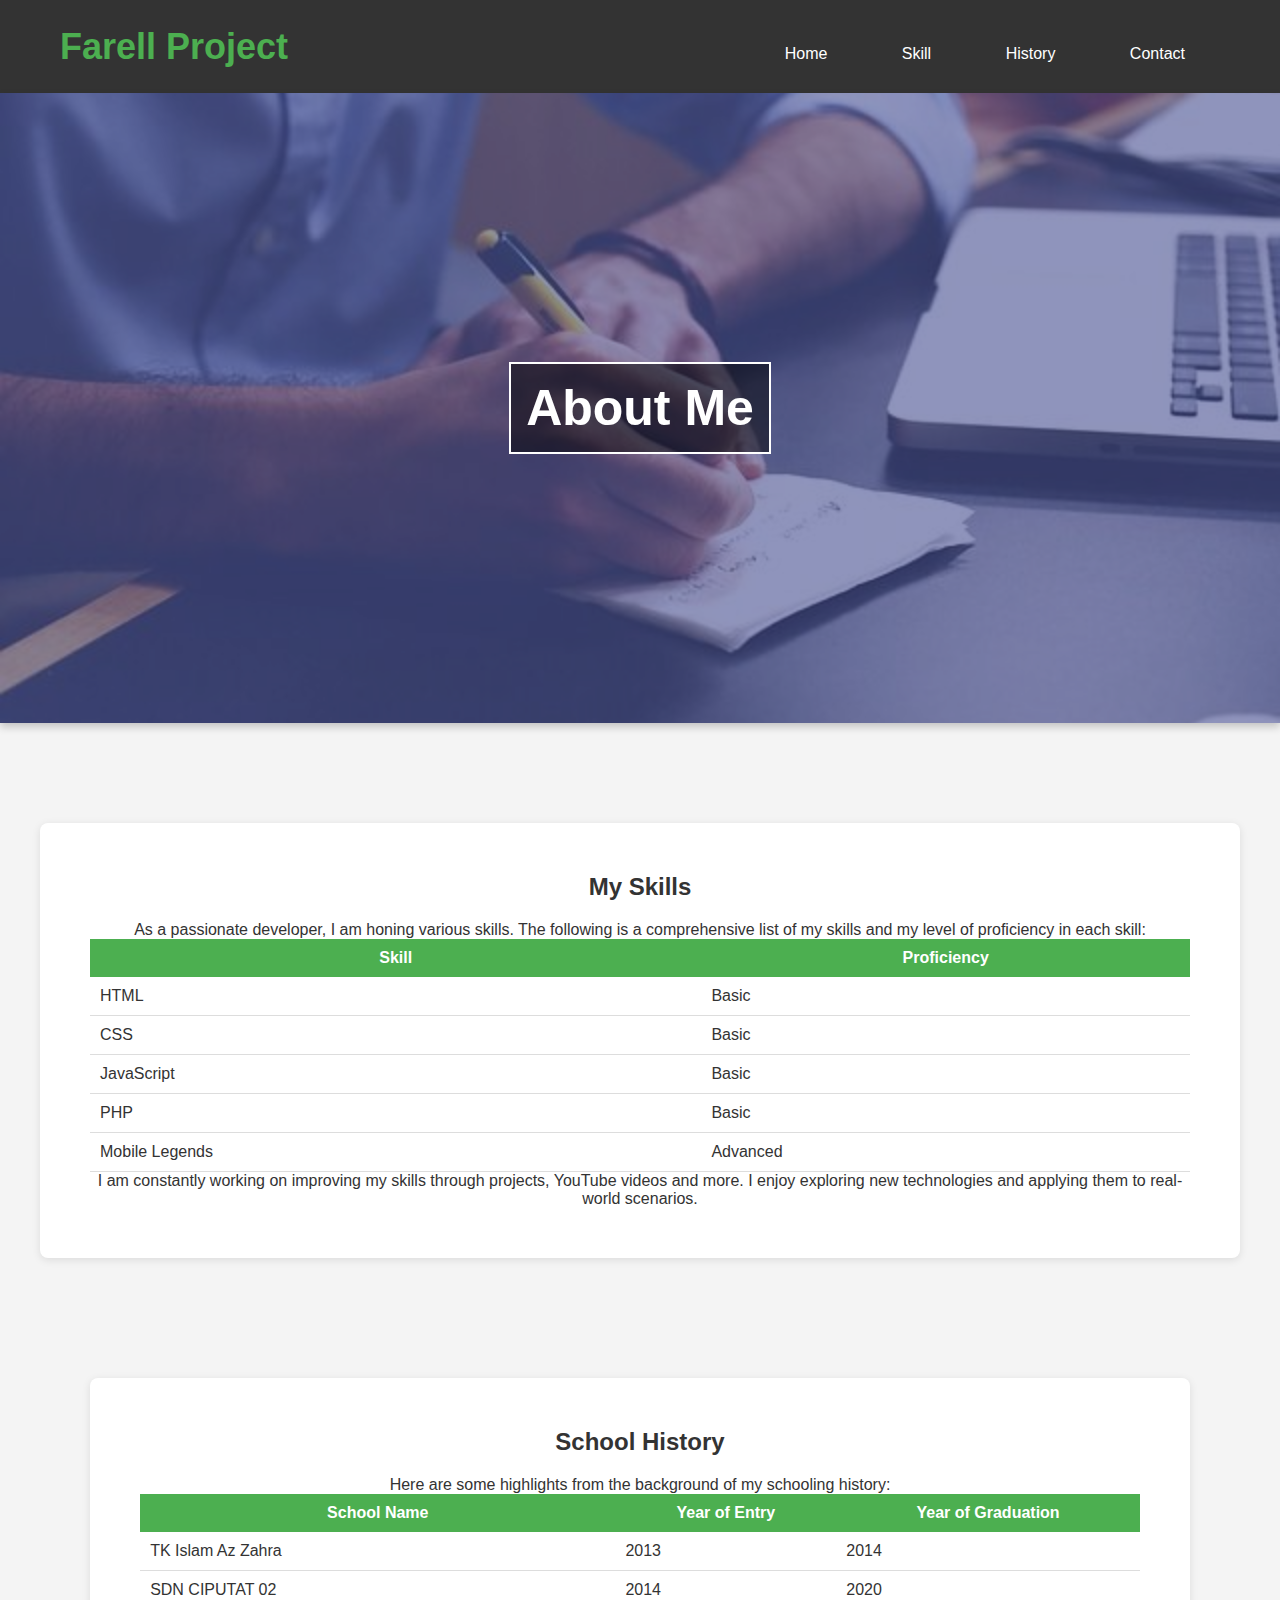
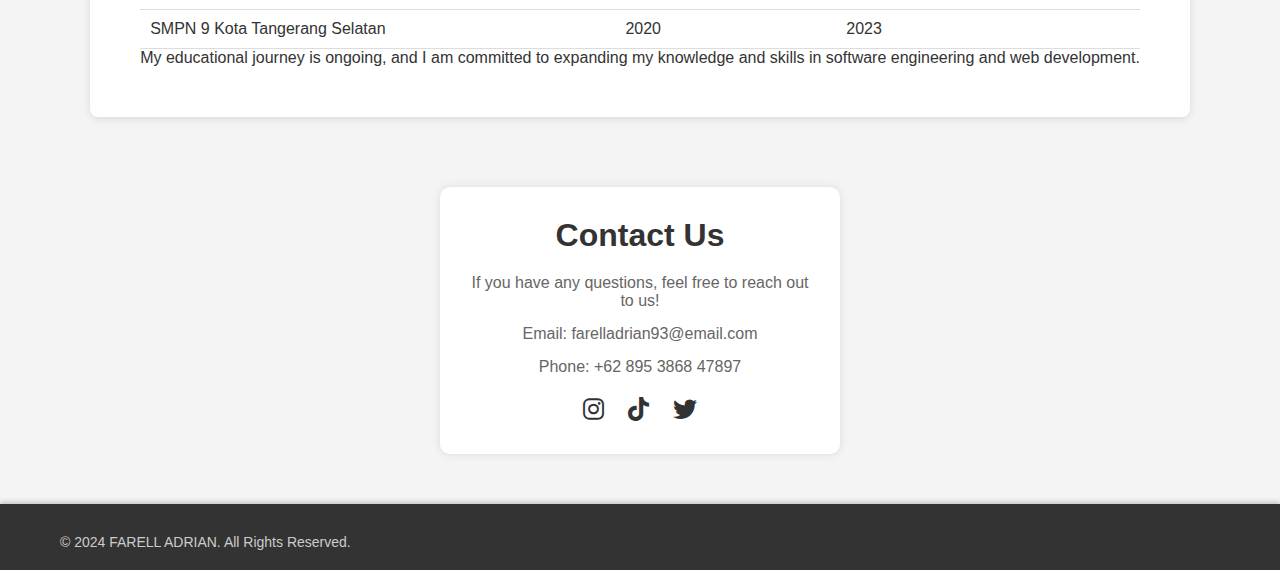
<file: index.html>
<!DOCTYPE html>
<html>
<head>
    <title>FARELL ADRIAN - PortFolio</title>
    <link rel="stylesheet" type="text/css" href="style.css">
    <link rel="stylesheet" href="https://cdnjs.cloudflare.com/ajax/libs/font-awesome/6.0.0-beta3/css/all.min.css">
</head>
<body>
    <header>
        <div class="container">
            <h1><a href="index.html">Farell Project</a></h1>
            <nav>
                <ul>
                    <li><a href="index.html">Home</a></li>
                    <li><a href="skill.html">Skill</a></li>
                    <li><a href="history.html">History</a></li>
                    <li><a href="contact.html">Contact</a></li>
                </ul>
            </nav>
        </div>
    </header>
    
    <!-- Banner Section -->
    <section class="banner">
        <h2>About Me</h2>
    </section>

    <section class="skills">
        <h3>My Skills</h3>
        <p>As a passionate developer, I am honing various skills. The following is a comprehensive list of my skills and my level of proficiency in each skill:</p>
        <table>
            <tr>
                <th>Skill</th>
                <th>Proficiency</th>
            </tr>
            <tr>
                <td>HTML</td>
                <td>Basic</td>
            </tr>
            <tr>
                <td>CSS</td>
                <td>Basic</td>
            </tr>
            <tr>
                <td>JavaScript</td>
                <td>Basic</td>
            </tr>
            <tr>
                <td>PHP</td>
                <td>Basic</td>
            </tr>
            <tr>
                <td>Mobile Legends</td>
                <td>Advanced</td>
            </tr>
        </table>
        <p>I am constantly working on improving my skills through projects, YouTube videos and more. I enjoy exploring new technologies and applying them to real-world scenarios.</p>
    </section>

     <!-- Education Section -->
     <section class="education">
        <h3>School History</h3>
        <p>Here are some highlights from the background of my schooling history:</p>
        <table>
            <tr>
                <th>School Name</th>
                <th>Year of Entry</th>
                <th>Year of Graduation</th>
            </tr>
            <tr>
                <td>TK Islam Az Zahra</td>
                <td>2013</td>
                <td>2014</td>
            </tr>
            <tr>
                <td>SDN CIPUTAT 02</td>
                <td>2014</td>
                <td>2020</td>
            </tr>
            <tr>
                <td>SMPN 9 Kota Tangerang Selatan</td>
                <td>2020</td>
                <td>2023</td>
            </tr>
        </table>
        <p>My educational journey is ongoing, and I am committed to expanding my knowledge and skills in software engineering and web development.</p>
    </section>

    <!-- contact and media sosial -->
    <div class="contact-container">
        <h1>Contact Us</h1>
        <p>If you have any questions, feel free to reach out to us!</p>

        <div class="contact-info">
            <p>Email: farelladrian93@email.com</p>
            <p>Phone: +62 895 3868 47897</p>
        </div>

        <div class="social-icons">
            <a href="https://www.instagram.com/wieztt_?igsh=MTB3ZGc4a2szd2dh" target="_blank"><i class="fab fa-instagram"></i></a>
            <a href="https://www.tiktok.com/@lamixeria?_t=8pR2qrs4tZB&_r=1" target="_blank"><i class="fab fa-tiktok"></i></a>
            <a href="https://www.twitter.com" target="_blank"><i class="fab fa-twitter"></i></a>
        </div>
    </div>

    <!-- Footer Section -->
    <footer>
        <div class="container">
            <small>&copy; 2024 FARELL ADRIAN. All Rights Reserved.</small>
        </div>
    </footer>
</body>
</html>
</file>
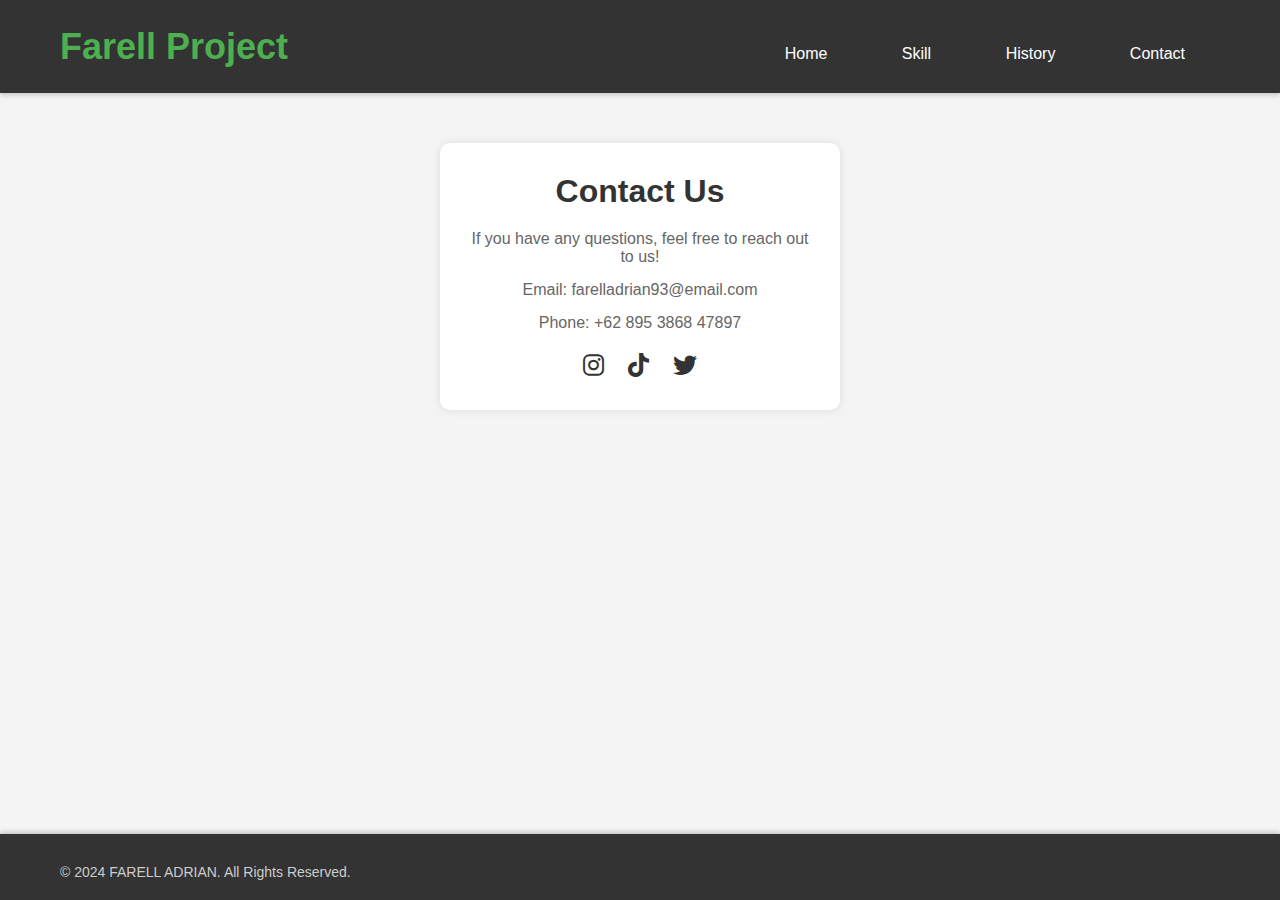
<file: contact.html>
<!DOCTYPE html>
<html lang="en">
<head>
    <meta charset="UTF-8">
    <meta name="viewport" content="width=device-width, initial-scale=1.0">
    <title>FARELL ADRIAN - Kontak</title>
    <link rel="stylesheet" type="text/css" href="style.css">
    <link rel="stylesheet" href="https://cdnjs.cloudflare.com/ajax/libs/font-awesome/6.0.0-beta3/css/all.min.css">
</head>
<body>
    <header>
        <div class="container">
            <h1><a href="index.html">Farell Project</a></h1>
            <nav>
                <ul>
                    <li><a href="index.html">Home</a></li>
                    <li><a href="skill.html">Skill</a></li>
                    <li><a href="history.html">History</a></li>
                    <li><a href="contact.html">Contact</a></li>
                </ul>
            </nav>
        </div>
    </header>

    <!-- media sosial -->
    <div class="contact-container">
        <h1>Contact Us</h1>
        <p>If you have any questions, feel free to reach out to us!</p>

        <div class="contact-info">
            <p>Email: farelladrian93@email.com</p>
            <p>Phone: +62 895 3868 47897</p>
        </div>

        <div class="social-icons">
            <a href="https://www.instagram.com/wieztt_?igsh=MTB3ZGc4a2szd2dh" target="_blank"><i class="fab fa-instagram"></i></a>
            <a href="https://www.tiktok.com/@lamixeria?_t=8pR2qrs4tZB&_r=1" target="_blank"><i class="fab fa-tiktok"></i></a>
            <a href="https://www.twitter.com" target="_blank"><i class="fab fa-twitter"></i></a>
        </div>
    </div>

    <!--footer-->
    <footer>
        <div class="container">
            <small>&copy; 2024 FARELL ADRIAN. All Rights Reserved.</small>
        </div>
    </footer>
</body>
</html>
</file>
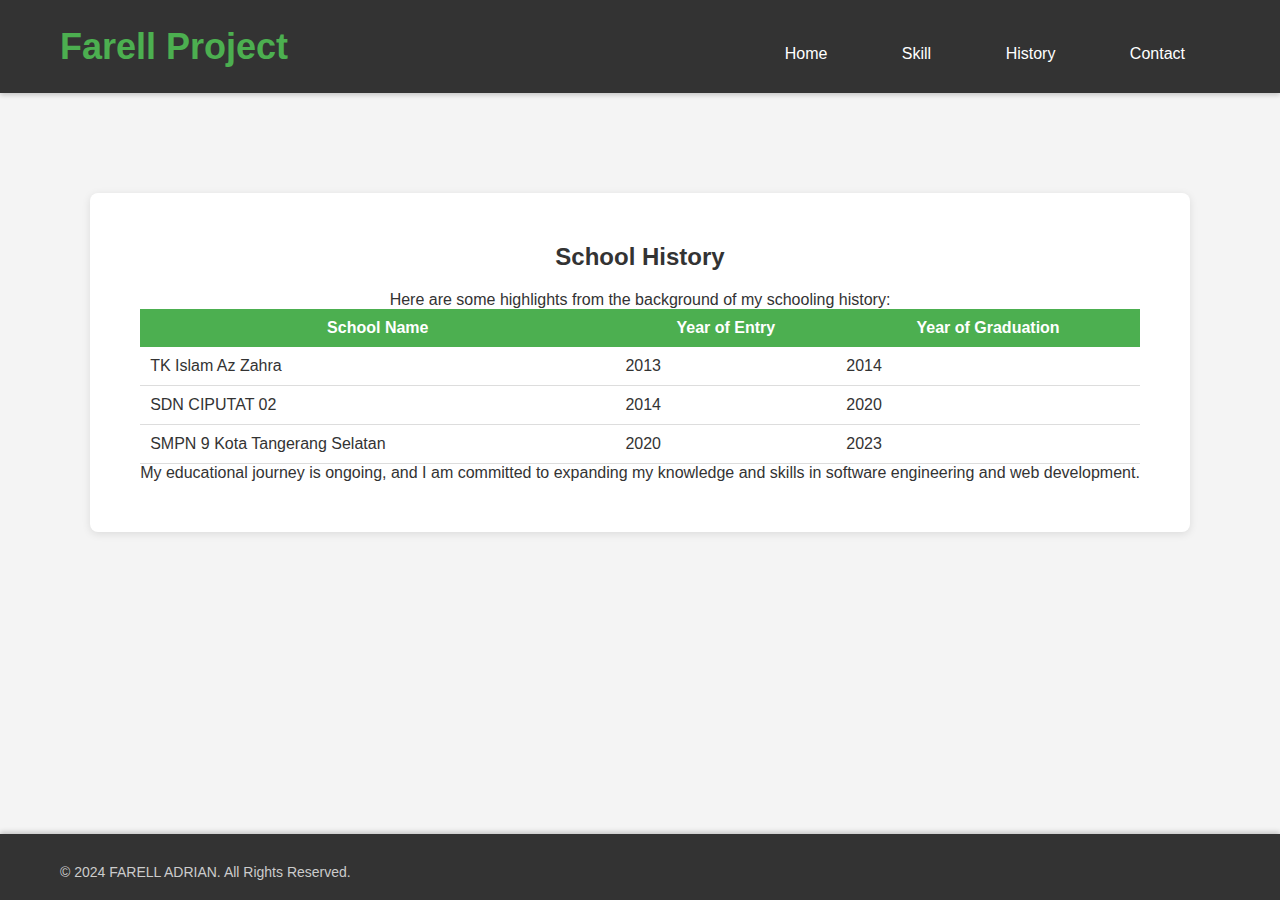
<file: history.html>
<!DOCTYPE html>
<html>
<head>
    <title>FARELL ADRIAN - Riwayat</title>
    <link rel="stylesheet" type="text/css" href="style.css">
</head>
<body>
    <header>
        <div class="container">
            <h1><a href="index.html">Farell Project</a></h1>
            <nav>
                <ul>
                    <li><a href="index.html">Home</a></li>
                    <li><a href="skill.html">Skill</a></li>
                    <li><a href="history.html">History</a></li>
                    <li><a href="contact.html">Contact</a></li>
                </ul>
            </nav>
        </div>
    </header>

    <!-- Education Section -->
    <section class="education">
        <link rel="stylesheet" href="https://cdnjs.cloudflare.com/ajax/libs/font-awesome/6.0.0-beta3/css/all.min.css">
        <h3>School History</h3>
        <p>Here are some highlights from the background of my schooling history:</p>
        <table>
            <tr>
                <th>School Name</th>
                <th>Year of Entry</th>
                <th>Year of Graduation</th>
            </tr>
            <tr>
                <td>TK Islam Az Zahra</td>
                <td>2013</td>
                <td>2014</td>
            </tr>
            <tr>
                <td>SDN CIPUTAT 02</td>
                <td>2014</td>
                <td>2020</td>
            </tr>
            <tr>
                <td>SMPN 9 Kota Tangerang Selatan</td>
                <td>2020</td>
                <td>2023</td>
            </tr>
        </table>
        <p>My educational journey is ongoing, and I am committed to expanding my knowledge and skills in software engineering and web development.</p>
    </section>

    <!-- Footer -->
    <footer>
        <div class="container">
            <small>&copy; 2024 FARELL ADRIAN. All Rights Reserved.</small>
        </div>
    </footer>
</body>
</html>
</file>
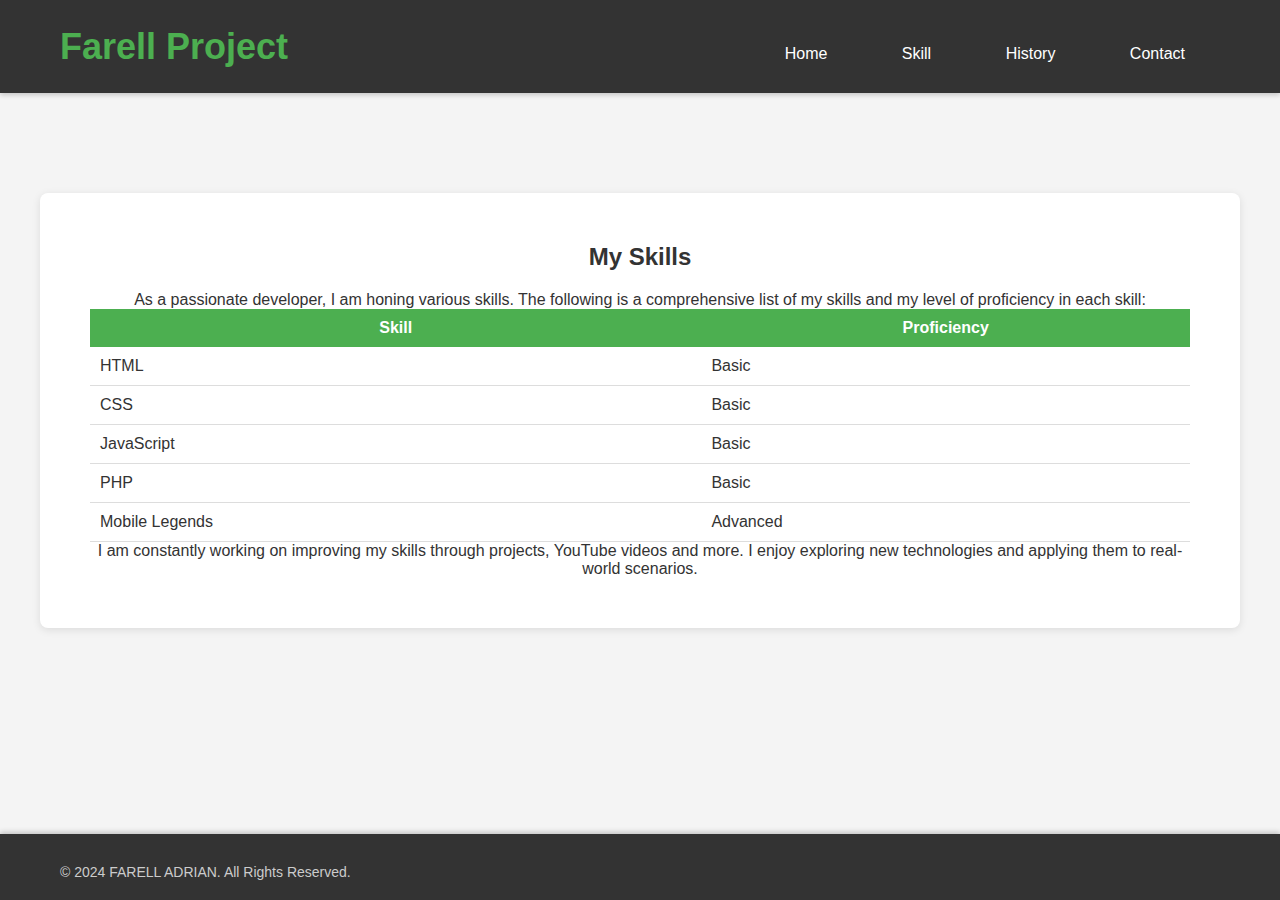
<file: skill.html>
<!DOCTYPE html>
<html>
<head>
    <title>FARELL ADRIAN - Skill</title>
    <link rel="stylesheet" type="text/css" href="style.css">
</head>
<body>
    <header>
        <div class="container">
            <h1><a href="index.html">Farell Project</a></h1>
            <nav>
                <ul>
                    <li><a href="index.html">Home</a></li>
                    <li><a href="skill.html">Skill</a></li>
                    <li><a href="history.html">History</a></li>
                    <li><a href="contact.html">Contact</a></li>
                </ul>
            </nav>
        </div>
    </header>

    <!-- Skill Section -->
    <section class="skills">
        <h3>My Skills</h3>
        <p>As a passionate developer, I am honing various skills. The following is a comprehensive list of my skills and my level of proficiency in each skill:</p>
        <table>
            <tr>
                <th>Skill</th>
                <th>Proficiency</th>
            </tr>
            <tr>
                <td>HTML</td>
                <td>Basic</td>
            </tr>
            <tr>
                <td>CSS</td>
                <td>Basic</td>
            </tr>
            <tr>
                <td>JavaScript</td>
                <td>Basic</td>
            </tr>
            <tr>
                <td>PHP</td>
                <td>Basic</td>
            </tr>
            <tr>
                <td>Mobile Legends</td>
                <td>Advanced</td>
            </tr>
        </table>
        <p>I am constantly working on improving my skills through projects, YouTube videos and more. I enjoy exploring new technologies and applying them to real-world scenarios.</p>
    </section>

    <!-- Footer -->
    <footer>
        <div class="container">
            <small>&copy; 2024 FARELL ADRIAN. All Rights Reserved.</small>
        </div>
    </footer>
</body>
</html>
</file>
<file: style.css>
/* Global Styles */
* {
    padding: 0;
    margin: 0;
    font-family: 'Arial', sans-serif;
    box-sizing: border-box;
}

body {
    background-color: #f4f4f4; 
    color: #333;
    display: flex;
    flex-direction: column;
    min-height: 100vh;
}

a {
    color: inherit;
    text-decoration: none;
}

header .container, .service .container, footer .container {
    max-width: 1200px;
    margin: 0 auto;
    padding: 0 20px;
    display: flex;
    justify-content: space-between;
    align-items: center;
}

/* Header */
header {
    background-color: #333;
    color: white;
    padding: 20px 0;
    text-align: center;
    box-shadow: 0 2px 5px rgba(0, 0, 0, 0.2); 
}

header h1 a {
    color: #4CAF50;
    text-decoration: none;
    font-size: 36px;
    font-weight: bold;
    transition: color 0.3s; 
}

header h1 a:hover {
    color: #fff; 
}

header ul {
    list-style: none;
    padding: 0;
    margin: 0;
    text-align: center;
    margin-top: 15px;
}

header ul li {
    display: inline-block;
    margin: 0 15px;
}

header ul li a {
    color: white;
    padding: 10px 20px;
    display: inline-block;
    transition: background-color 0.3s, color 0.3s;
}

header ul li a:hover, .active {
    background-color: #4CAF50;
    color: #fff;
    border-radius: 5px; 
}

/* Banner */
.banner {
    height: 70vh;
    background-image: url('../banner-image.jpeg');
    background-size: cover;
    background-position: center;
    position: relative;
    display: flex;
    justify-content: center;
    align-items: center;
    color: white;
    text-align: center;
    box-shadow: 0 4px 8px rgba(0, 0, 0, 0.2); 
}

.banner:after {
    content: '';
    display: block;
    position: absolute;
    top: 0;
    left: 0;
    right: 0;
    bottom: 0;
    background-color: rgba(68, 76, 143, 0.6);
    z-index: 0;
}

.banner h2 {
    font-size: 50px;
    margin: 0;
    padding: 15px;
    border: 2px solid white;
    z-index: 1;
    background-color: rgba(0, 0, 0, 0.5); 
}

/* Sections */
section {
    padding: 50px 0;
    text-align: center;
}

.skills, .education, .contact, .contact-container {
    background-color: #fff; 
    box-shadow: 0 2px 8px rgba(0, 0, 0, 0.1); 
    padding: 50px;
    margin: 100px auto;
    border-radius: 8px;
    margin-bottom: 20px;
    max-width: 1200px;
}

.skills h3, .education h3, .contact h3 {
    font-size: 24px;
    margin-bottom: 20px;
    color: #333; 
}

.skills table, .education table, .contact table {
    width: 100%;
    margin: 0 auto;
    border-collapse: collapse;
}

.skills th, .education th, .contact th {
    background-color: #4CAF50;
    color: white;
    padding: 10px;
}

.skills td, .education td, .contact td {
    padding: 10px;
    border-bottom: 1px solid #ddd;
    text-align: left;
}

/* Social Media Section */
.service {
    padding: 40px 20px;
    background-color: #fff;
}

.service h3 {
    font-size: 28px;
    margin-bottom: 20px;
    text-align: center;
}

.box {
    display: flex;
    justify-content: space-between;
    gap: 20px;
    flex-wrap: wrap;
}

.col-4 {
    flex: 1;
    background-color: #fff;
    border-radius: 8px;
    box-shadow: 0 2px 4px rgba(0, 0, 0, 0.1);
    padding: 20px;
    text-align: center;
}

.icon {
    font-size: 40px;
    margin-bottom: 10px;
}

h4 {
    font-size: 22px;
    margin-bottom: 10px;
}

h4 a {
    color: #007bff;
    text-decoration: none;
}

h4 a:hover {
    text-decoration: underline;
}

/* Footer */
footer {
    background-color: #333;
    color: white;
    padding: 20px 0;
    text-align: center;
    box-shadow: 0 -2px 5px rgba(0, 0, 0, 0.2);
    margin-top: auto;
    width: 100%;
    left: 0;
    right: 0;
}

footer small {
    color: #ccc;
    display: block;
    margin-top: 10px;
    font-size: 14px;
}

/* Contact Form */
.contact-container {
    background-color: #fff;
    padding: 30px;
    border-radius: 10px;
    box-shadow: 0 0 10px rgba(0, 0, 0, 0.1);
    text-align: center;
    max-width: 400px;
    margin: 50px auto;
}

.contact-container h1 {
    margin-bottom: 20px;
    color: #333;
}

.contact-container p {
    margin-bottom: 15px;
    color: #666;
}

.social-icons {
    margin-top: 20px;
}

.social-icons a {
    color: #333;
    text-decoration: none;
    font-size: 24px;
    margin: 0 10px;
    transition: color 0.3s;
}

.social-icons a:hover {
    color: #4CAF50;;
}

/* Add hover effects for links */
.skills td:hover, .education td:hover, .contact td:hover {
    background-color: #f0f0f0;
    cursor: pointer;
}

/* Media Queries for Responsiveness */
@media (max-width: 768px) {
    header ul li {
        display: block;
        margin: 10px 0;
    }

    .sosmed .container {
        flex-direction: column;
        align-items: center;
    }

    .banner h2 {
        font-size: 36px;
    }

    .skills td, .education td, .contact td {
        font-size: 16px;
    }

    .box {
        flex-direction: column;
        align-items: center;
    }

    .contact-container {
        width: 90%;
    }
}
</file>
